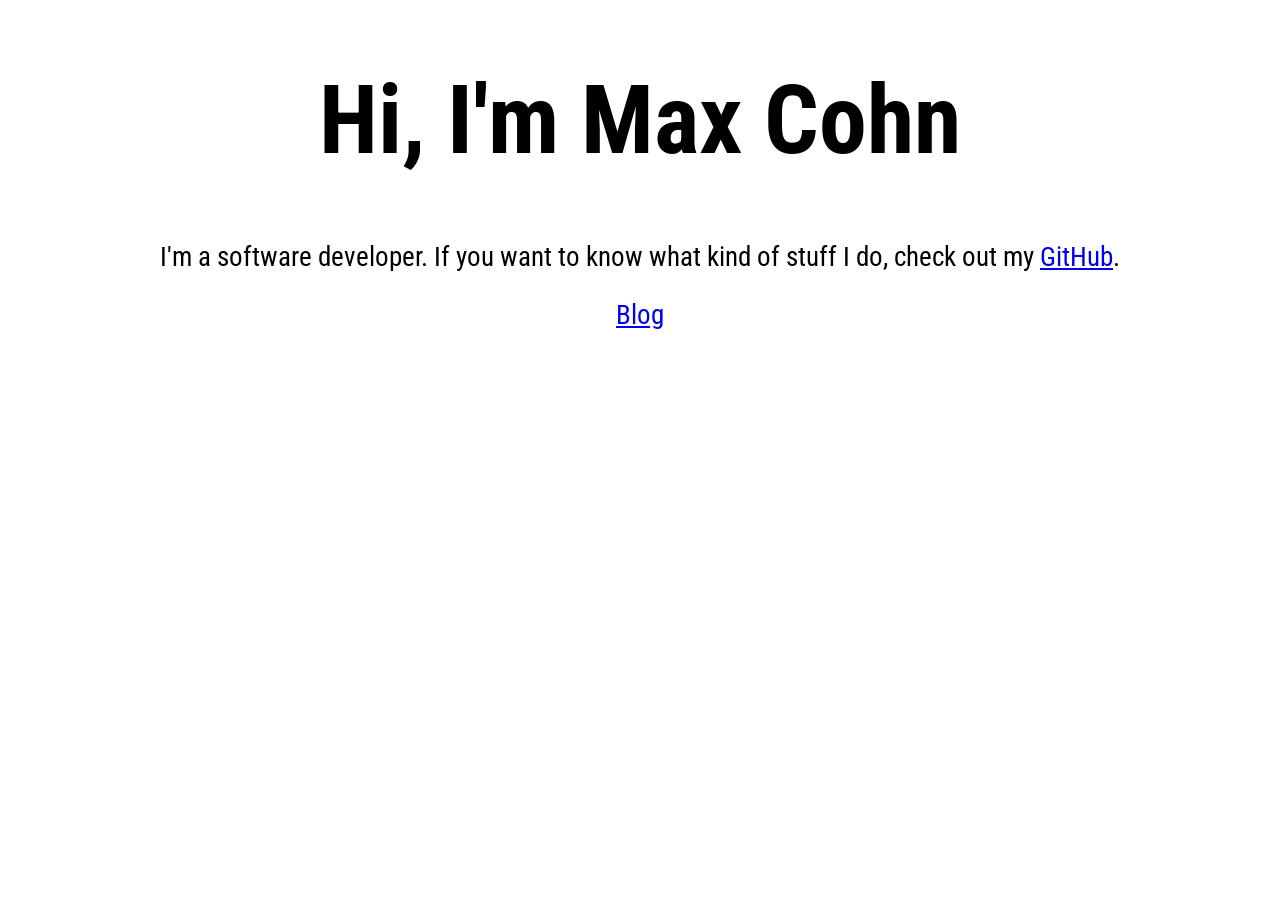
<file: src/index.html>
<!DOCTYPE html>
<html>
<head>
	<meta charset="utf8" />
	<meta name="viewport" content="width=device-width, initial-scale=1">

	<link href='http://fonts.googleapis.com/css?family=Roboto+Condensed' rel='stylesheet' type='text/css'>
	<link href="style.css" rel="stylesheet" />

	<title>Max Cohn</title>

</head>
<body>

	<div class='content'>
		<h1>Hi, I'm Max Cohn</h1>
		<p>
			I'm a software developer. If you want to know what kind of stuff I do, check
			out my <a href='https://github.com/maxcohn'>GitHub</a>.
		</p>
		<p>
			<a href='/blog/'>Blog</a>
		</p>
	</div>

</body>
</html>
</file>
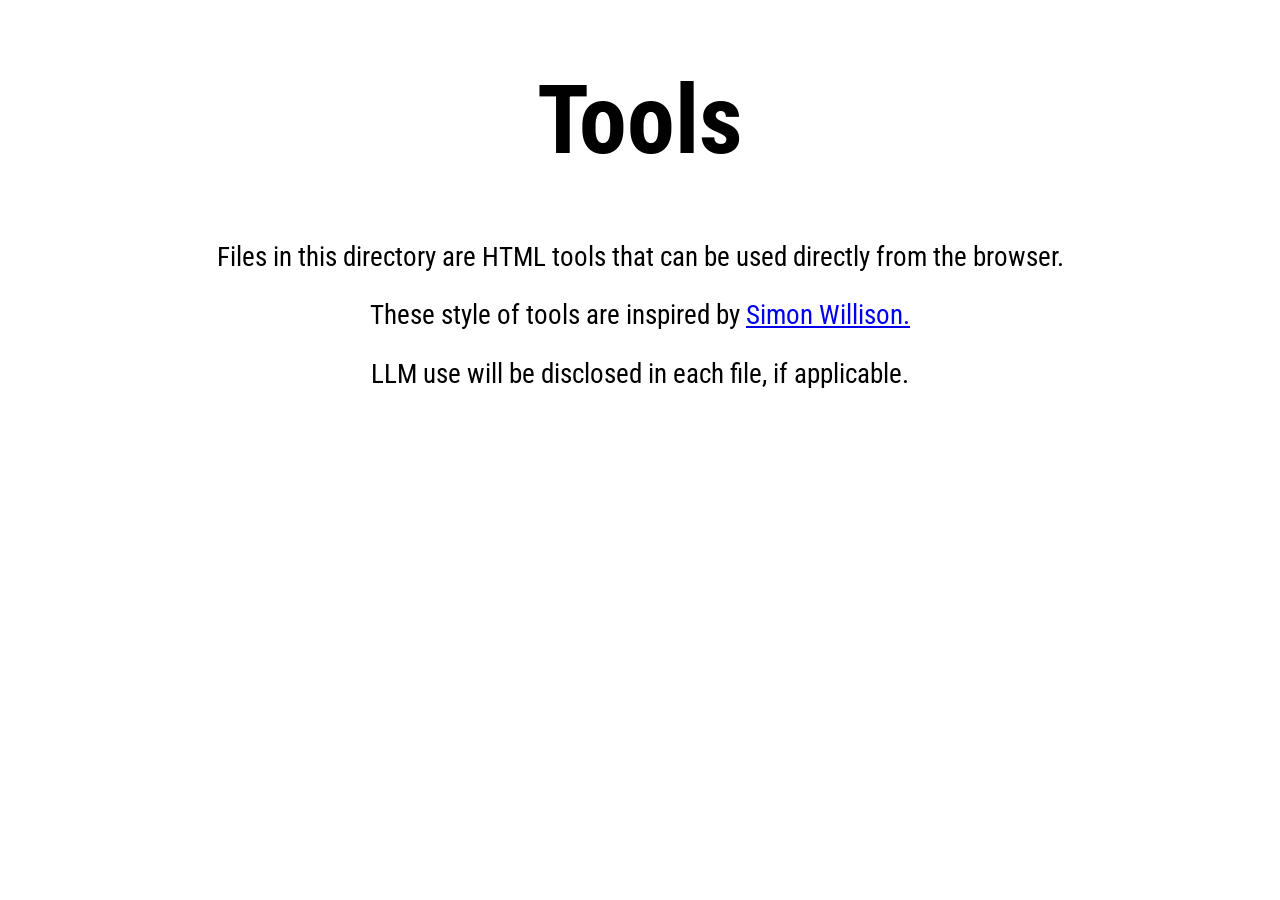
<file: src/tools/index.html>
<!DOCTYPE html>
<html>
<head>
	<meta charset="utf8" />
	<meta name="viewport" content="width=device-width, initial-scale=1">

	<link href='http://fonts.googleapis.com/css?family=Roboto+Condensed' rel='stylesheet' type='text/css'>

	<title>Tools</title>
  
  <style>
    body{
      text-align: center;
      font-family: 'Roboto Condensed', sans-serif;
      background-color: #FFFFFF;
    }

    h1 {
      font-size: 72pt;
    }

    p {
      font-size: 20pt;
    }
  </style>

</head>
<body>

	<div class='content'>
		<h1>Tools</h1>
		<p>Files in this directory are HTML tools that can be used directly from the browser.</p>
    <p>These style of tools are inspired by <a href="https://simonwillison.net/2025/Dec/10/html-tools/">Simon Willison.</a></p>
    <p>LLM use will be disclosed in each file, if applicable.</p>
  </div>

</body>
</html>
</file>
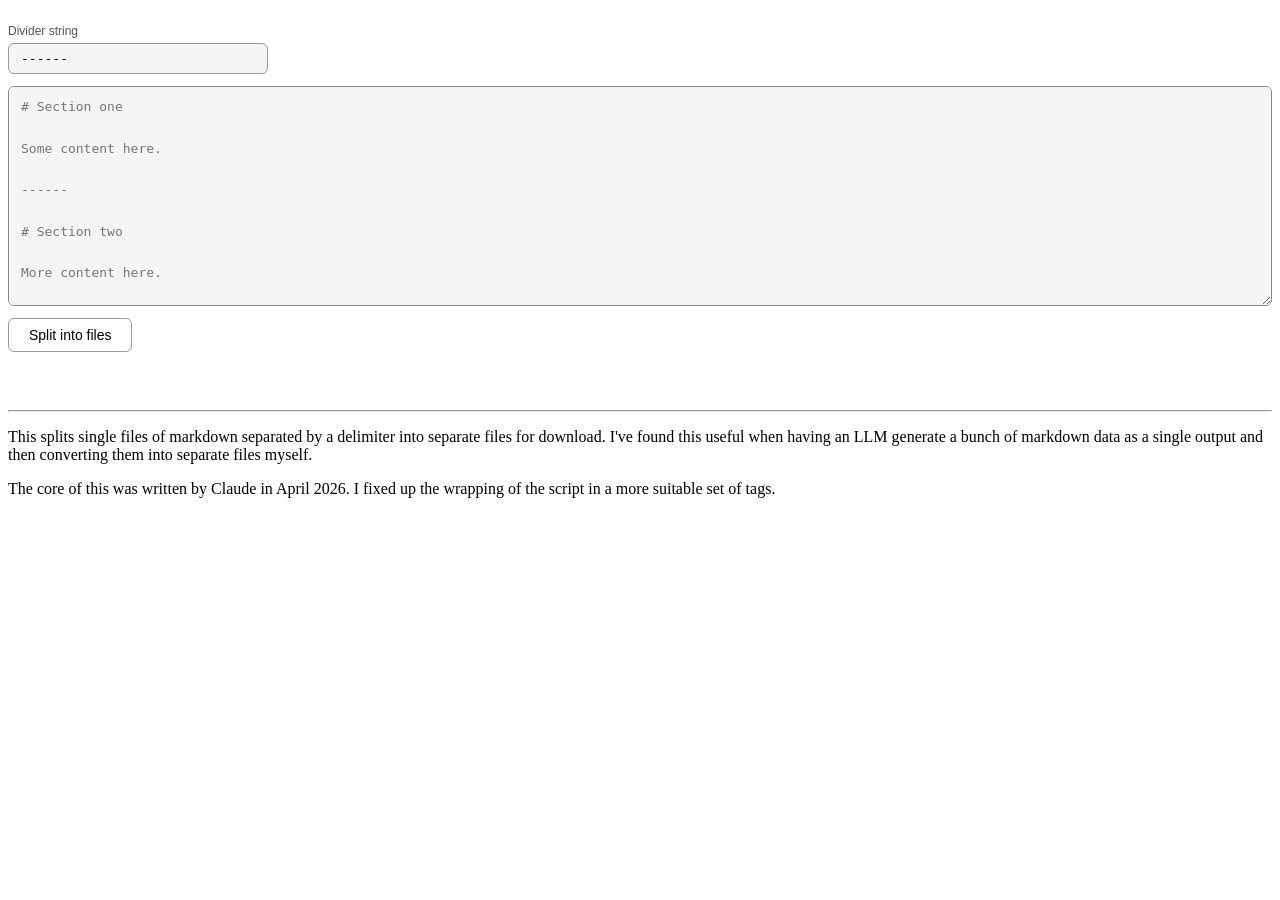
<file: src/tools/markdown-splitter.html>
<html>
  <head>
    <style>
      #app { padding: 1rem 0; font-family: sans-serif; color: #000; }
      .field-label { font-size: 12px; color: #555; margin-bottom: 5px; display: block; }
      #divider-input {
        font-family: monospace; font-size: 13px;
        background: #f5f5f5; color: #000;
        border: 1px solid #999;
        border-radius: 6px;
        padding: 7px 12px; width: 260px; box-sizing: border-box;
      }
      #divider-input:focus { outline: none; border-color: #333; box-shadow: 0 0 0 2px #ddd; }
      textarea {
        width: 100%; box-sizing: border-box; height: 220px; resize: vertical;
        font-family: monospace; font-size: 13px;
        background: #f5f5f5; color: #000;
        border: 1.5px solid #888;
        border-radius: 6px;
        padding: 10px 12px; line-height: 1.6;
        margin-top: 12px;
      }
      textarea:focus { outline: none; border-color: #333; box-shadow: 0 0 0 2px #ddd; }
      button {
        cursor: pointer; border-radius: 6px;
        border: 1px solid #999; background: #fff; color: #000;
      }
      button:hover { background: #f0f0f0; }
      button:active { transform: scale(0.98); }
      #split-btn { margin-top: 12px; padding: 8px 20px; font-size: 14px; }
      #results { margin-top: 1.5rem; display: flex; flex-direction: column; gap: 10px; }
      .file-card {
        background: #fff; border: 1px solid #ddd; border-radius: 10px;
        padding: 12px 16px; display: flex; align-items: center; justify-content: space-between; gap: 12px;
      }
      .file-info { display: flex; flex-direction: column; gap: 2px; min-width: 0; }
      .file-name { font-size: 14px; font-weight: 500; color: #000; white-space: nowrap; overflow: hidden; text-overflow: ellipsis; }
      .file-meta { font-size: 12px; color: #666; }
      .dl-btn { flex-shrink: 0; font-size: 13px; padding: 6px 14px; }
      #status { font-size: 13px; color: #555; margin-top: 10px; }
      #error { font-size: 13px; color: #c00; margin-top: 10px; display: none; }
    </style>
  </head>
  <body>
    <div id="app">
      <h2 style="position:absolute;left:-9999px;">Markdown splitter</h2>

      <label class="field-label" for="divider-input">Divider string</label>
      <input id="divider-input" type="text" value="------" spellcheck="false" />

      <textarea id="input" placeholder="# Section one&#10;&#10;Some content here.&#10;&#10;------&#10;&#10;# Section two&#10;&#10;More content here.&#10;&#10;------&#10;&#10;# Section three&#10;&#10;Even more content."></textarea>

      <button id="split-btn" onclick="splitMarkdown()">Split into files</button>
      <div id="error"></div>
      <div id="results"></div>
      <div id="status"></div>
    </div>

    <hr>

    <p>
      This splits single files of markdown separated by a delimiter into separate files for download.
      I've found this useful when having an LLM generate a bunch of markdown data as a single output and then converting them into separate files myself.
    </p>

    <p>
      The core of this was written by Claude in April 2026.
      I fixed up the wrapping of the script in a more suitable set of tags.
    </p>

    <script>
    function slugify(str) {
      return str.trim().replace(/^#+\s*/, '').replace(/[^\w\s-]/g, '').trim()
        .replace(/\s+/g, '-').replace(/-+/g, '-').toLowerCase().slice(0, 60) || 'untitled';
    }
    function lineCount(str) { return str.trim().split('\n').length; }
    function wordCount(str) { return str.trim().split(/\s+/).filter(Boolean).length; }

    function splitMarkdown() {
      const input = document.getElementById('input').value;
      const divider = document.getElementById('divider-input').value;
      const results = document.getElementById('results');
      const status = document.getElementById('status');
      const err = document.getElementById('error');

      results.innerHTML = '';
      status.textContent = '';
      err.style.display = 'none';

      if (!divider.trim()) {
        err.textContent = 'Divider string cannot be empty.';
        err.style.display = 'block';
        return;
      }

      const escaped = divider.replace(/[.*+?^${}()|[\]\\]/g, '\\$&');
      const regex = new RegExp(`^${escaped}$`, 'm');
      const raw = input.split(regex);
      const sections = raw.map(s => s.trim()).filter(s => s.length > 0);

      if (sections.length < 2) {
        err.textContent = `No divider "${divider}" found — make sure it appears on its own line in the markdown.`;
        err.style.display = 'block';
        return;
      }

      const usedNames = {};
      sections.forEach((section) => {
        const firstLine = section.split('\n')[0].trim();
        let base = slugify(firstLine) || 'section';

        if (usedNames[base] !== undefined) {
          usedNames[base]++;
          base = `${base}-${usedNames[base]}`;
        } else {
          usedNames[base] = 0;
        }

        const filename = `${base}.md`;
        const blob = new Blob([section], { type: 'text/markdown' });
        const url = URL.createObjectURL(blob);

        const card = document.createElement('div');
        card.className = 'file-card';
        const words = wordCount(section);
        const lines = lineCount(section);
        card.innerHTML = `
          <div class="file-info">
            <span class="file-name" title="${filename}">${filename}</span>
            <span class="file-meta">${lines} line${lines !== 1 ? 's' : ''} · ${words} word${words !== 1 ? 's' : ''}</span>
          </div>
          <a href="${url}" download="${filename}" style="text-decoration:none;">
            <button class="dl-btn">Download</button>
          </a>
        `;
        results.appendChild(card);
      });

      status.textContent = `${sections.length} file${sections.length !== 1 ? 's' : ''} ready.`;
    }
    </script>
  </body>
</html>
</file>
<file: src/style.css>
body{
	text-align: center;
	font-family: 'Roboto Condensed', sans-serif;
	background-color: #FFFFFF;
}
h1 {
	font-size: 72pt;
}

p {
	font-size: 20pt;
}
</file>
